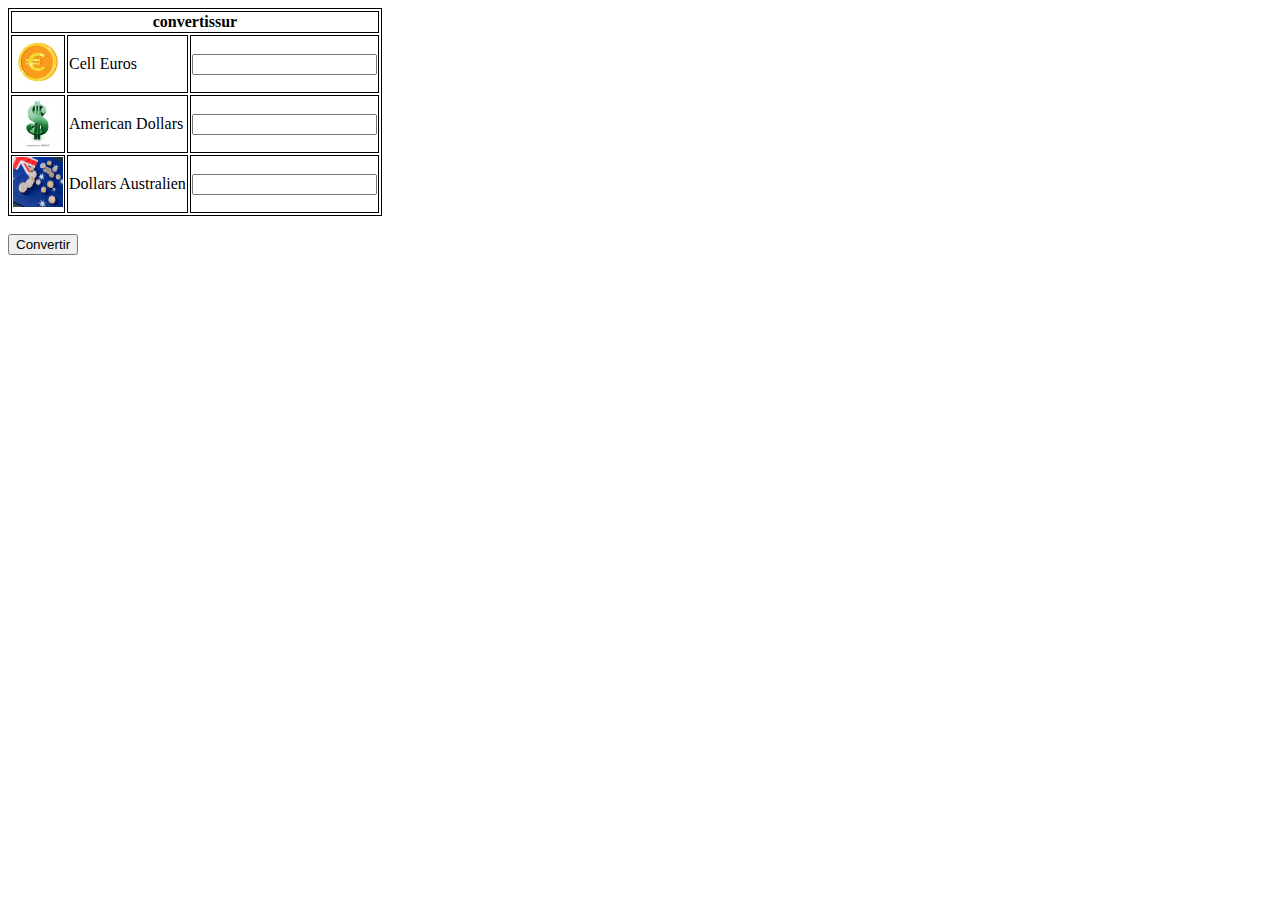
<file: 1er étape/index.html>
<!DOCTYPE html>
<html lang="en">
<head>
    <meta charset="UTF-8">
    <meta name="viewport" content="width=device-width, initial-scale=1.0">
    <link rel="stylesheet" href="style.css">
    <title>convertissur</title>
</head>
<body>
    <form action="convert">
        <table style="border: 1px solid black;">
            <tr>
                <th style="border: 1px solid black;" colspan="3">convertissur</th>
            </tr>
            <tr>
                <td style="border: 1px solid black;"><img src="./360_F_1548389412_5zXHXrDrREuRn3q.png" alt="Euros"></td>
                <td style="border: 1px solid black;">Cell Euros</td>
                <td style="border: 1px solid black;"><input type="number" name="number" id="EuroInput"></td>
            </tr>
            <tr>
                <td style="border: 1px solid black;"><img src="./green-dollar-sign-260nw-29007469.png" alt=""></td>
                <td style="border: 1px solid black;">American Dollars</td>
                <td style="border: 1px solid black;"><input type="number" name="number" id="USDInput"></td>
            </tr>
            <tr>
                <td style="border: 1px solid black;"><img src="./australian-dollar.png" alt=""></td>
                <td style="border: 1px solid black;">Dollars Australien</td>
                <td style="border: 1px solid black;"><input type="number" name="number" id="AUDInput"></td>
            </tr>
        </table>
        <br>
        <button type="button" id="converter">Convertir</button>
    </form>
    <script src="script.js"></script>
</body>
</html>
</file>
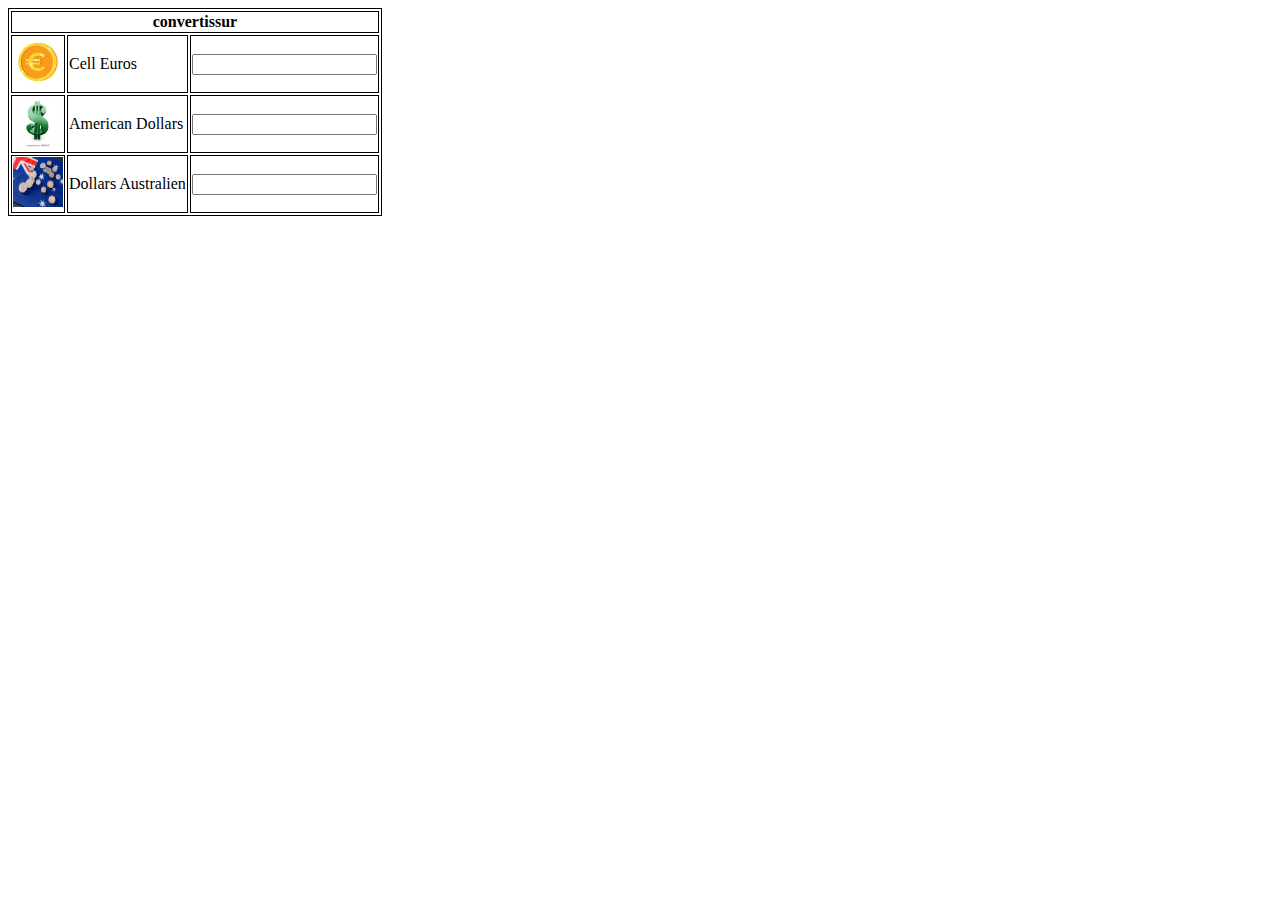
<file: 2eme étape/index.html>
<!DOCTYPE html>
<html lang="en">
<head>
    <meta charset="UTF-8">
    <meta name="viewport" content="width=device-width, initial-scale=1.0">
    <link rel="stylesheet" href="style.css">
    <title>convertissur</title>
</head>
<body>
    <form action="convert">
        <table style="border: 1px solid black;">
            <tr>
                <th style="border: 1px solid black;" colspan="3">convertissur</th>
            </tr>
            <tr>
                <td style="border: 1px solid black;"><img src="./360_F_1548389412_5zXHXrDrREuRn3q.png" alt="Euros"></td>
                <td style="border: 1px solid black;">Cell Euros</td>
                <td style="border: 1px solid black;"><input type="number" name="number" id="EuroInput"></td>
            </tr>
            <tr>
                <td style="border: 1px solid black;"><img src="./green-dollar-sign-260nw-29007469.png" alt=""></td>
                <td style="border: 1px solid black;">American Dollars</td>
                <td style="border: 1px solid black;"><input type="number" name="number" id="USDInput"></td>
            </tr>
            <tr>
                <td style="border: 1px solid black;"><img src="./australian-dollar.png" alt=""></td>
                <td style="border: 1px solid black;">Dollars Australien</td>
                <td style="border: 1px solid black;"><input type="number" name="number" id="AUDInput"></td>
            </tr>
        </table>
        <br>
    </form>
    <script src="script.js"></script>
</body>
</html>
</file>
<file: 1er étape/style.css>
img{
    width: 50px;
    height: 50px;
}
</file>
<file: 2eme étape/style.css>
img{
    width: 50px;
    height: 50px;
}
</file>
